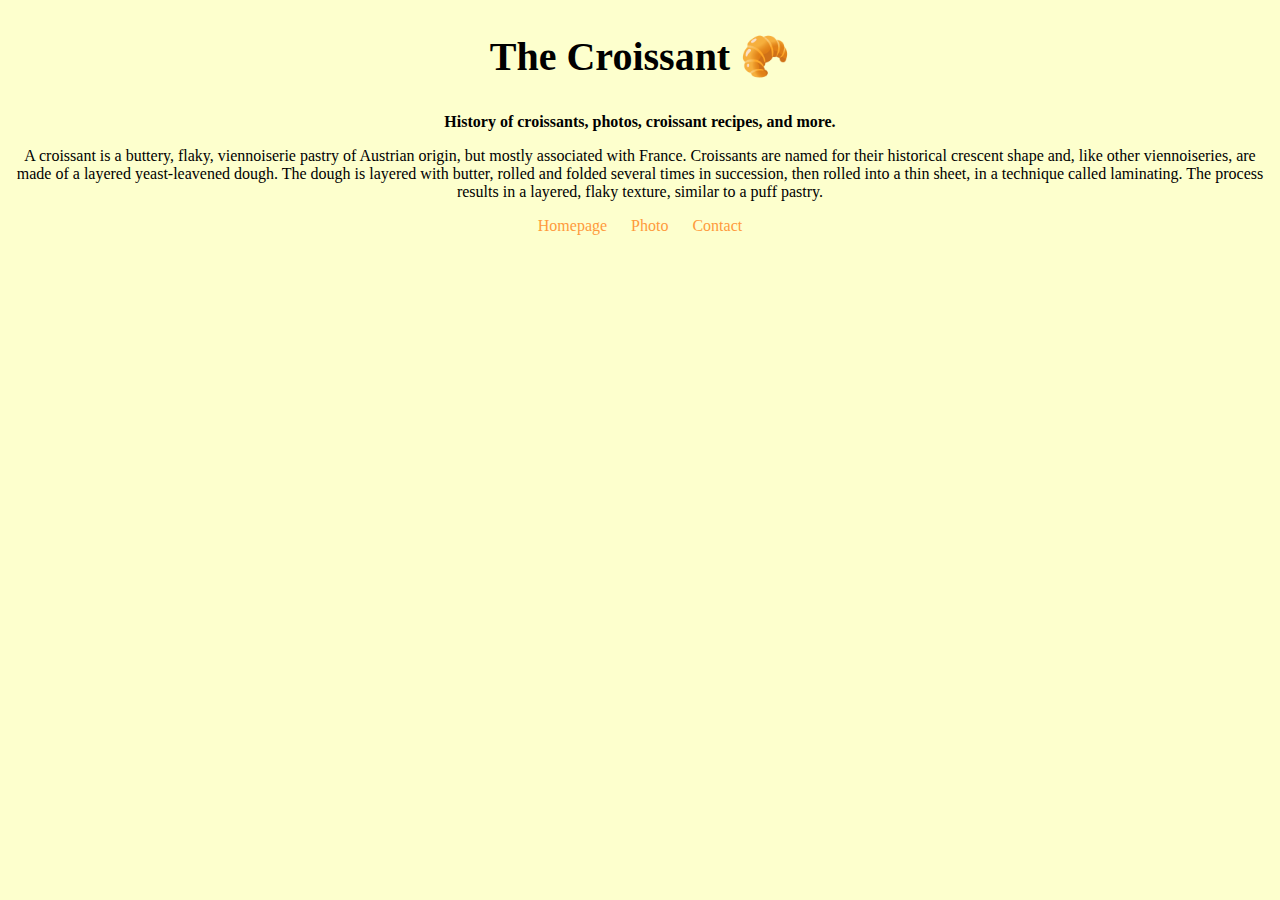
<file: index.html>
<!DOCTYPE html>
<html lang="en">
  <head>
    <meta charset="UTF-8" />
    <meta http-equiv="X-UA-Compatible" content="IE=edge" />
    <meta name="viewport" content="width=Hel, initial-scale=1.0" />
    <meta
      name="description"
      content="All about the delicious croissant: history, photos, recipes and more."
    />
    <title>Croissants Homepage - ilovecroissants.com</title>
    <link rel="stylesheet" href="/src/style.css" />
  </head>
  <body>
    <h2>The Croissant 🥐</h2>
    <h1>History of croissants, photos, croissant recipes, and more.</h1>
    <p>
      A croissant is a buttery, flaky, viennoiserie pastry of Austrian origin,
      but mostly associated with France. Croissants are named for their
      historical crescent shape and, like other viennoiseries, are made of a
      layered yeast-leavened dough. The dough is layered with butter, rolled and
      folded several times in succession, then rolled into a thin sheet, in a
      technique called laminating. The process results in a layered, flaky
      texture, similar to a puff pastry.
    </p>
    <div class="link">
      <a href="/" title="Homepage">Homepage</a>
      <a href="/photo.html" title="Photo">Photo</a>
      <a href="/contact.html" title="Contact">Contact</a>
    </div>
  </body>
</html>
</file>
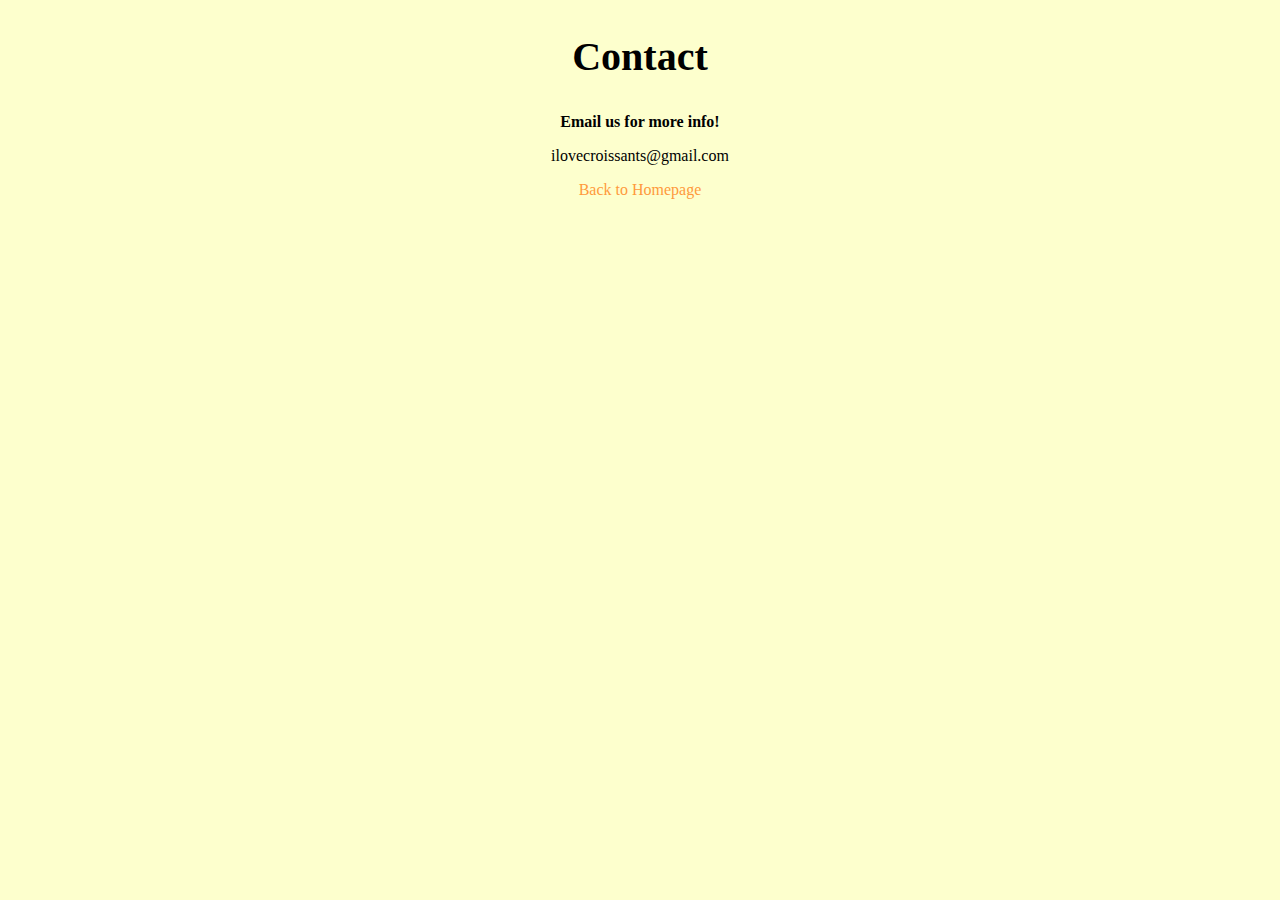
<file: contact.html>
<!DOCTYPE html>
<html lang="en">
  <head>
    <meta charset="UTF-8" />
    <meta http-equiv="X-UA-Compatible" content="IE=edge" />
    <meta name="viewport" content="width=device-width, initial-scale=1.0" />
    <title>Contact Us - ilovecroissants.com</title>
    <link rel="stylesheet" href="/src/style.css" />
  </head>
  <body>
    <h2>Contact</h2>
    <h1>Email us for more info! </h1> <p> ilovecroissants@gmail.com
    <div class="link"> </p>
      <a href="/" title="Homepage">Back to Homepage</a>
    </div>
  </body>
</html>
</file>
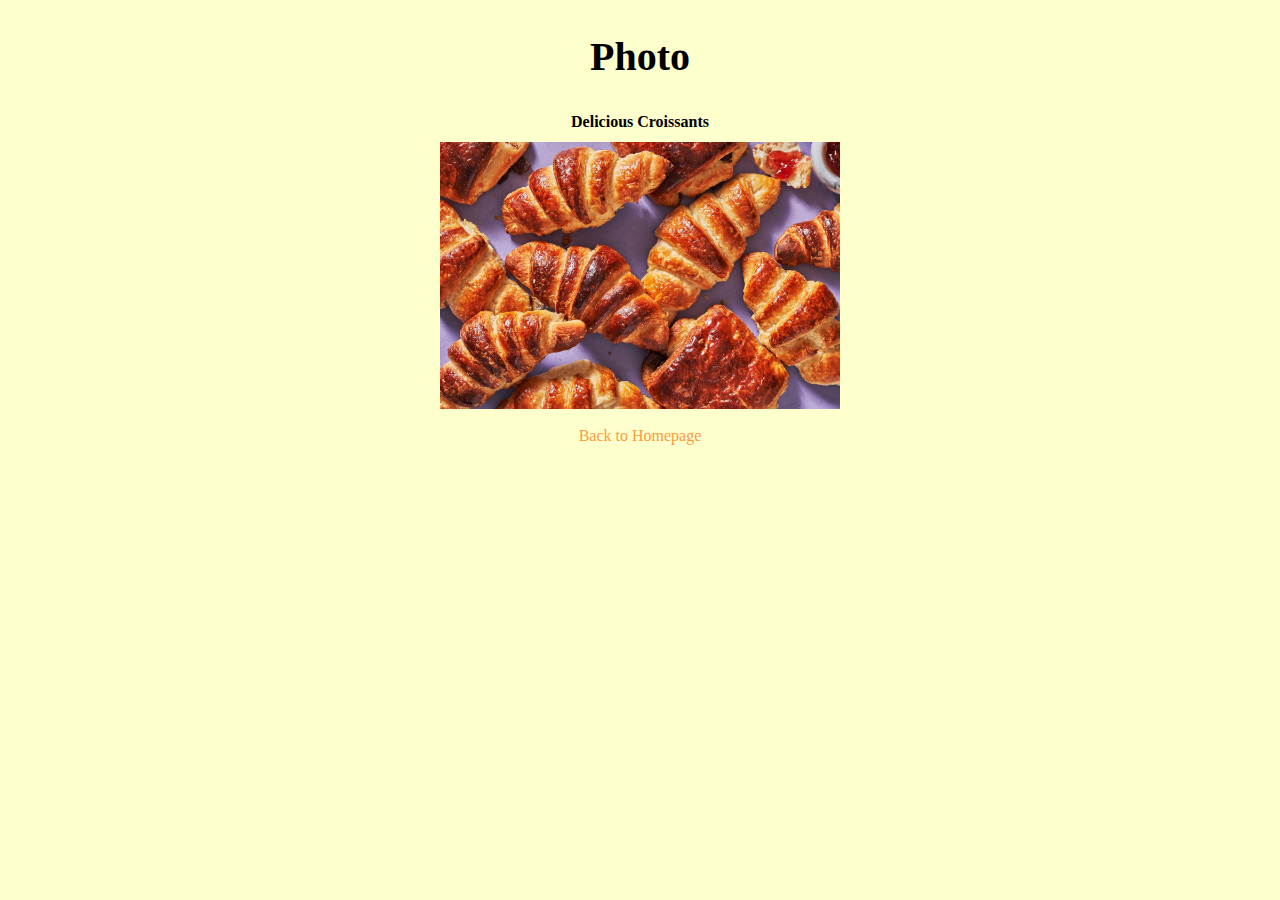
<file: photo.html>
<!DOCTYPE html>
<html lang="en">
  <head>
    <meta charset="UTF-8" />
    <meta http-equiv="X-UA-Compatible" content="IE=edge" />
    <meta name="viewport" content="width=device-width, initial-scale=1.0" />
    <title>Photo of Croissant - ilovecroissants.com</title>
    <link rel="stylesheet" href="/src/style.css" />
  </head>
  <body>
    <h2>Photo</h2>
    <h1>Delicious Croissants</h1>
    <img src="/images/croissant.jpeg" width="400" alt="Croissants" />
    <div class="link">
      <br />
      <a href="/" title="Homepage">Back to Homepage</a>
    </div>
  </body>
</html>
</file>
<file: src/style.css>
body {
  background: #fdffcd;
}

h1,
h2,
p {
  text-align: center;
}

h1 {
  font-size: 16px;
}

h2 {
  font-size: 40px;
}

img {
  display: block;
  margin: 0 auto;
}

a {
  color: #ff9a3c;
  text-decoration: none;
  margin: 10px;
}

a:hover {
  transition: all 200ms ease-in-out;
  color: black;
}

.link {
  text-align: center;
}
</file>
